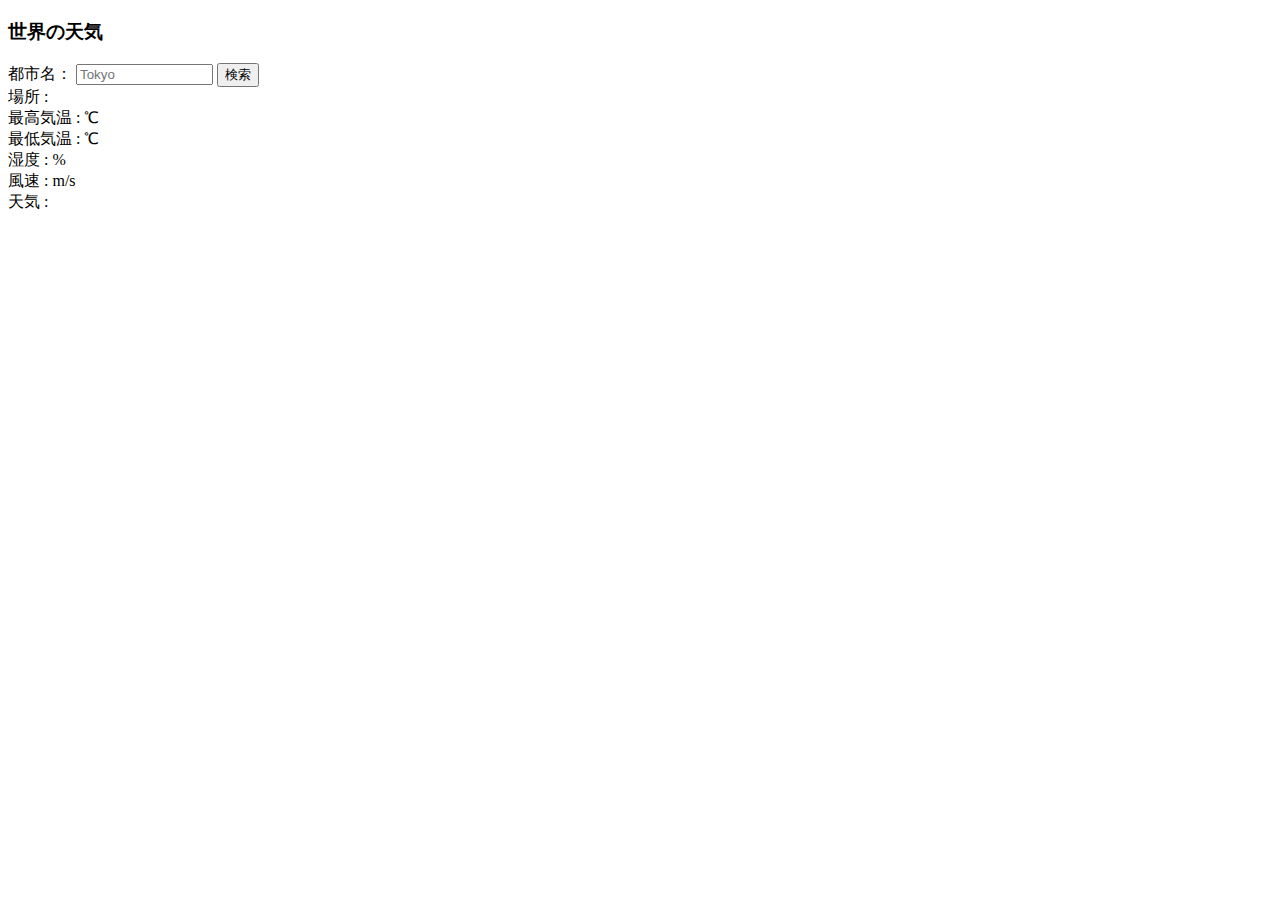
<file: Ajax-Lesson/index.html>
<!DOCTYPE html>
<html lang="ja">
  <head>
    <meta charset="UTF-8" />
    <title>世界の天気</title>
  </head>
  <body>
    <h3>世界の天気</h3>
    <label>都市名：</label>
    <input id="cityname" type="text" size="14" maxlength="14" placeholder="Tokyo">
    <button id="btn">検索</button><br>
    <span>場所 :</span>
    <span id="place"></span><br>
    <span>最高気温 :</span>
    <span id="temp_max"></span>
    <span> ℃</span><br>
    <span>最低気温 :</span>
    <span id="temp_min"></span>
    <span> ℃</span><br>
    <span>湿度 :</span>
    <span id="humidity"></span>
    <span> %</span><br>
    <span>風速 :</span>
    <span id="speed"></span>
    <span> m/s</span><br>
    <span>天気 :</span>
    <span id="weather"></span>
    <div id="icon"><img id="img"></div>
    <script src="jquery.min.js"></script>
    <script src="script.js"></script>
  </body>
</html>
</file>
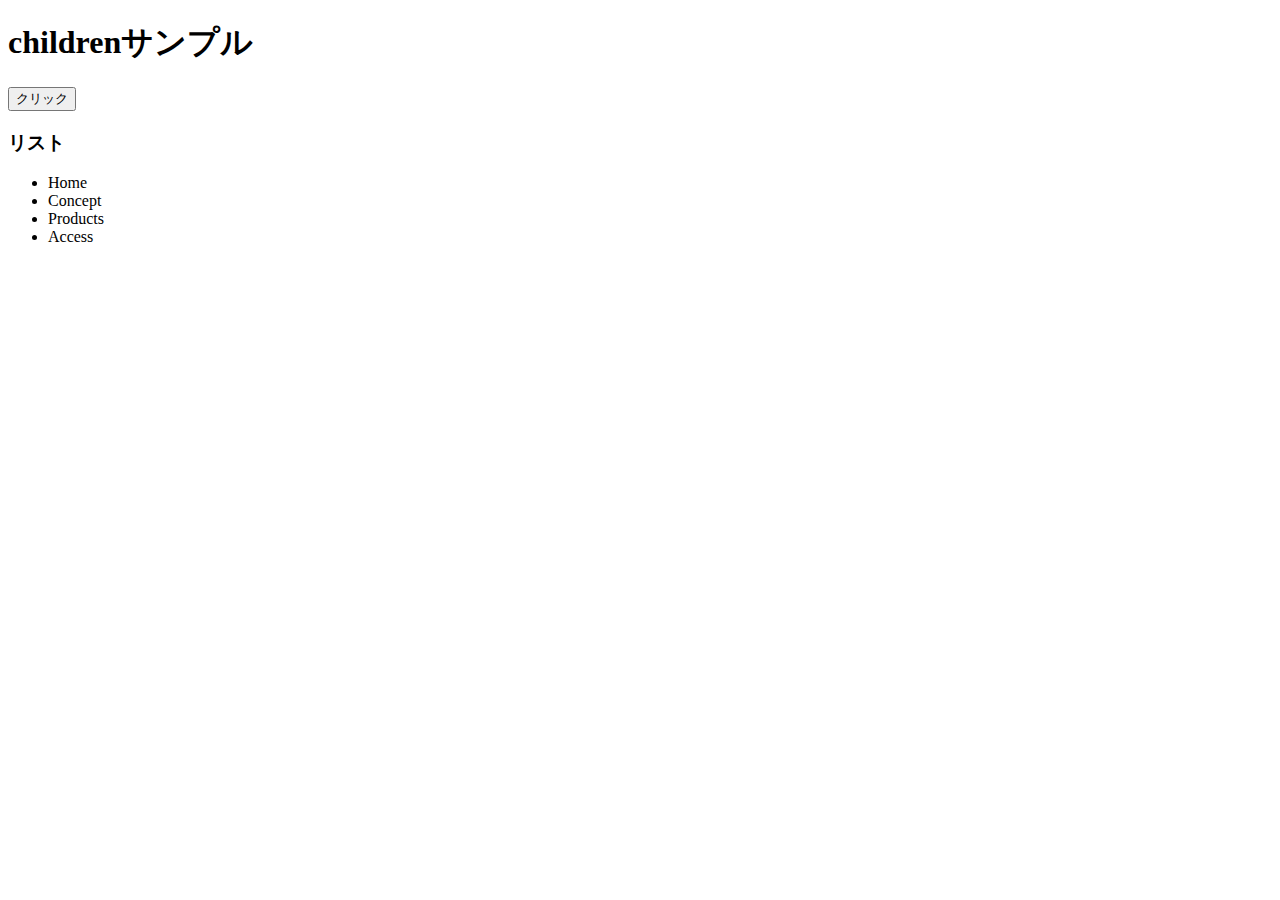
<file: jQuery-Lesson/index.html>
<!DOCTYPE html>
<html lang="ja">
 <head>
   <meta charset="UTF-8"/>
   <link rel="stylesheet" href="app.css"/>
 </head>
 <body>
   <h1>childrenサンプル</h1>
   <button>クリック</button>
   <h3>リスト</h3>
   <ul>
    <li>Home</li>
    <li>Concept</li>
    <li>Products</li>
    <li>Access</li>
   </ul>
   <script src="jquery.min.js"></script>
   <script src="app.js"></script>
 </body>
</html>
</file>
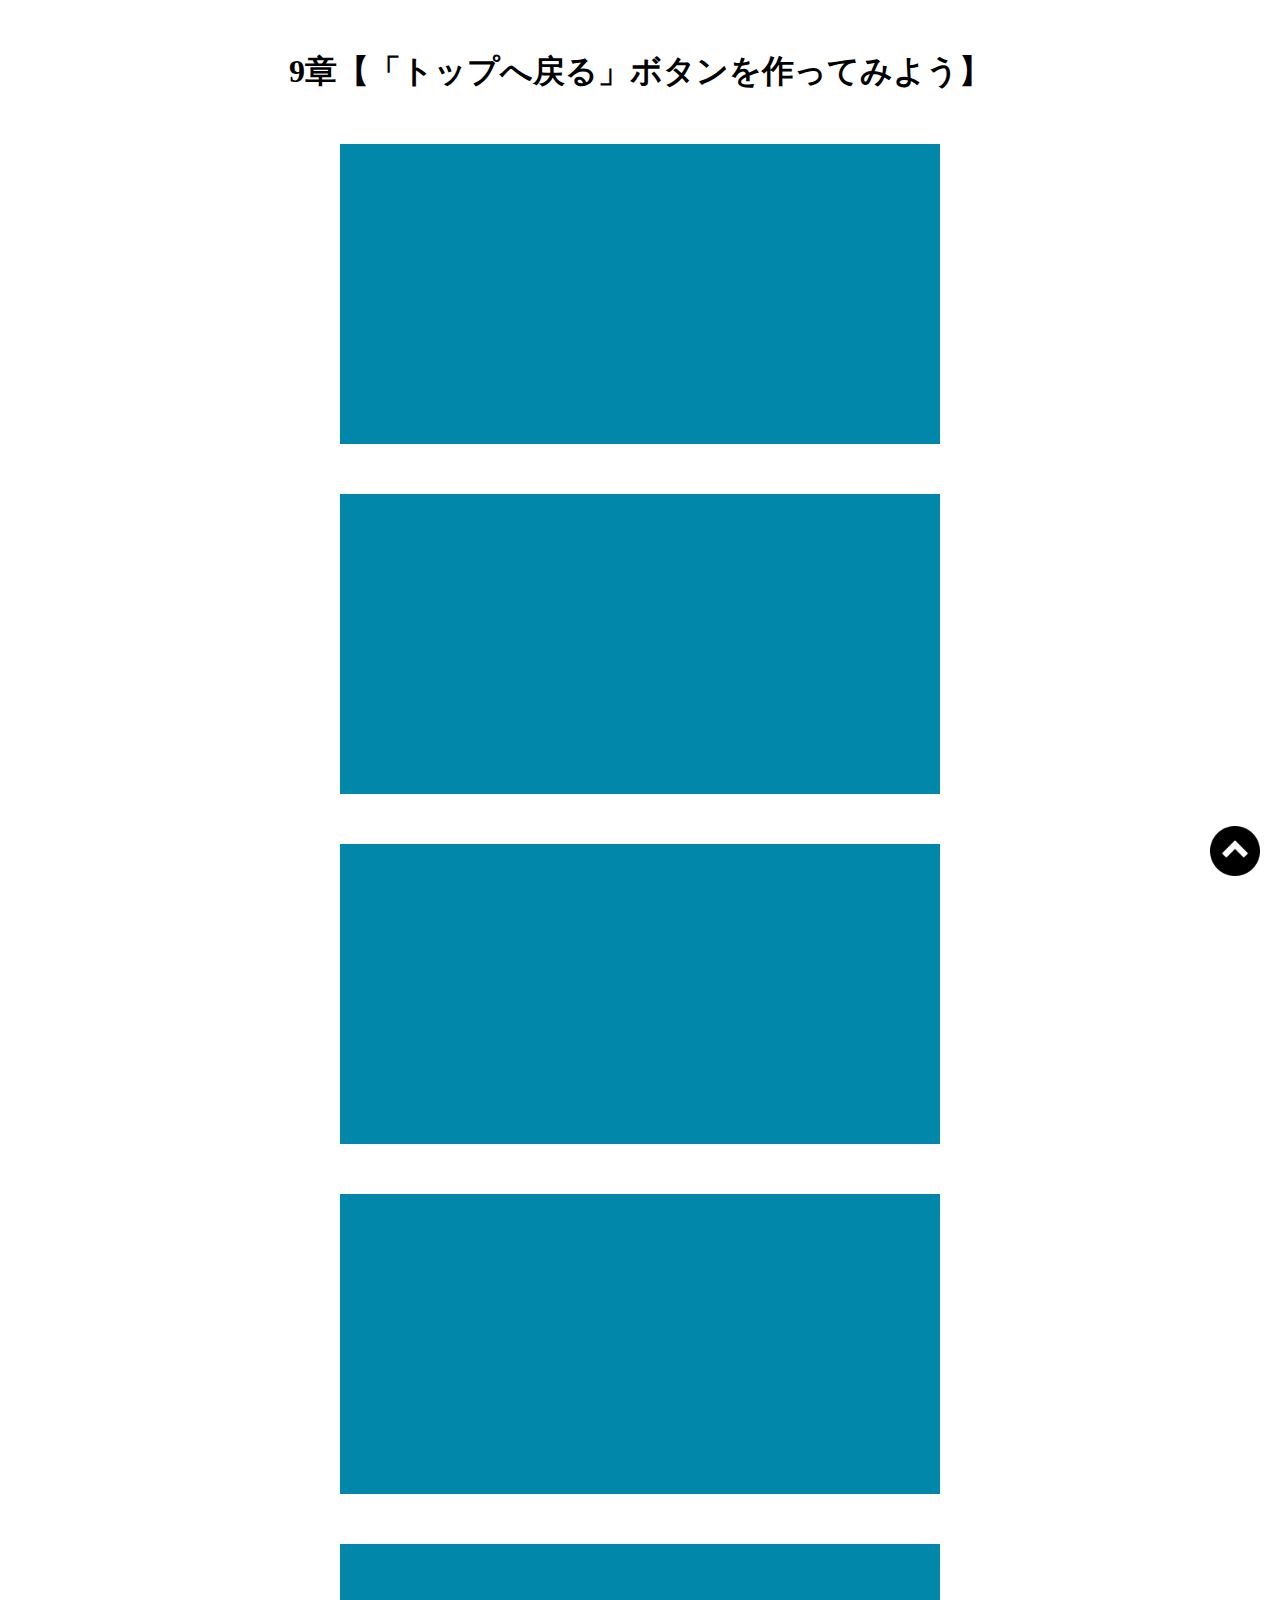
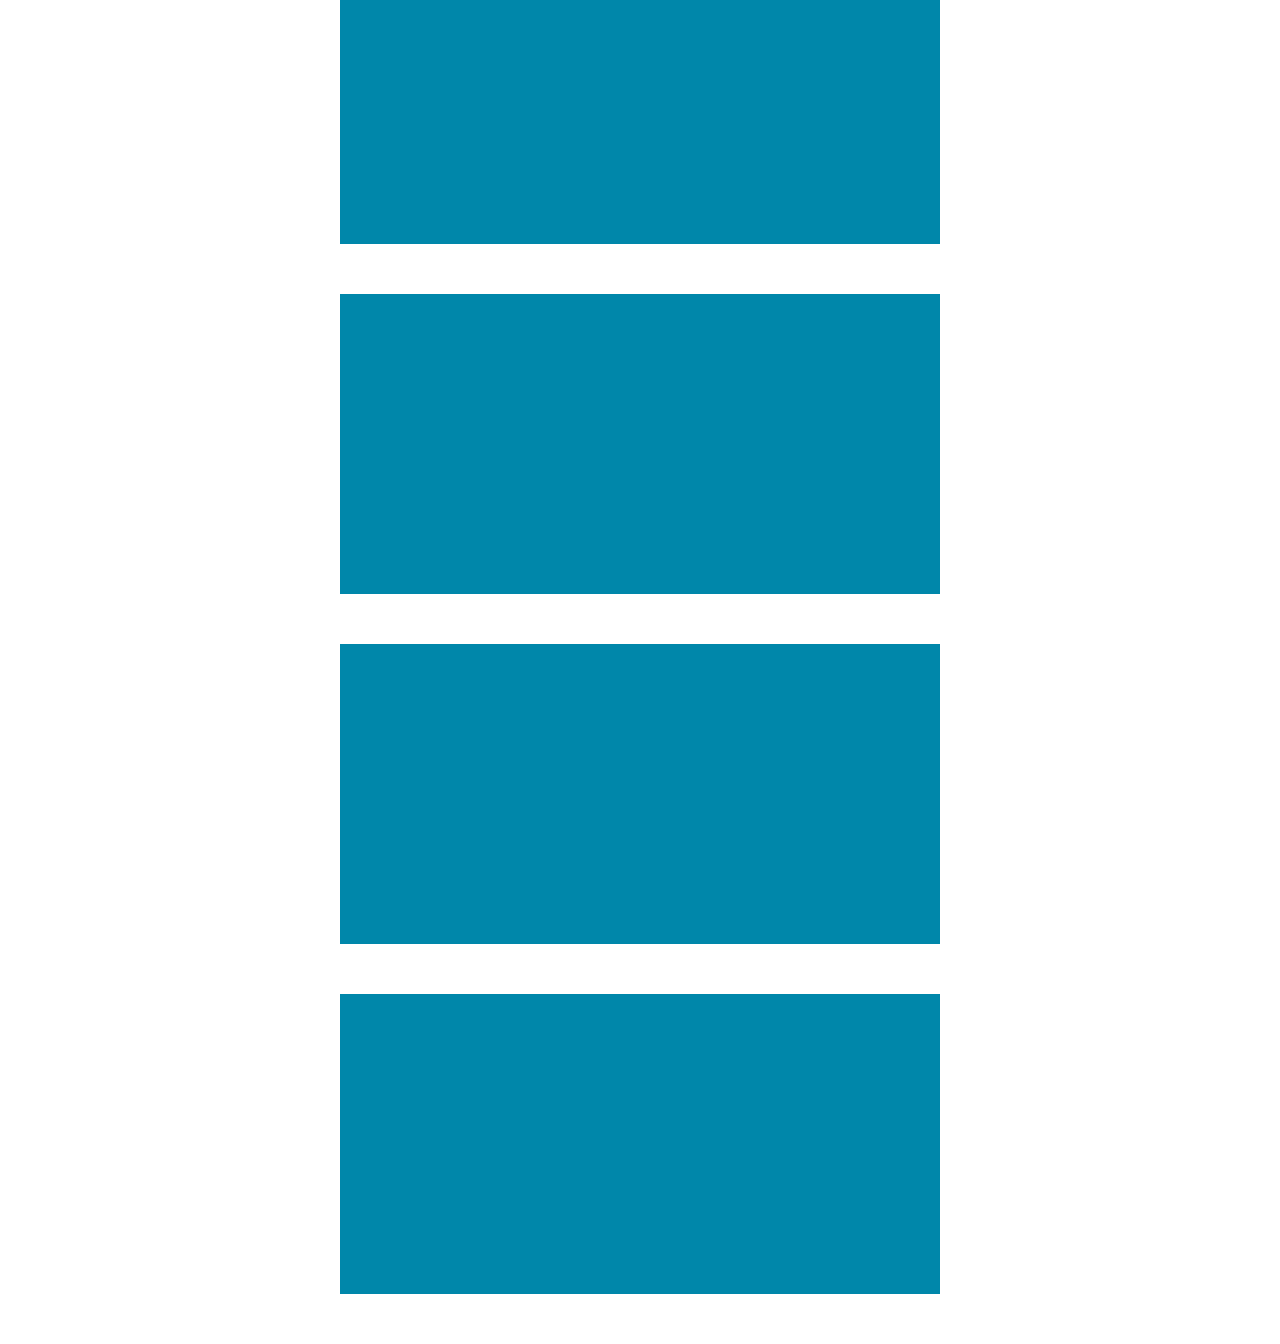
<file: Pagetop-Lesson/index.html>
<!DOCTYPE html>
  <html lang="ja">
  <head>
    <meta charset="UTF-8"/>
    <meta name="viewport" content="width=device-width,initial-scale=1.0">
    <title>9章【「トップへ戻る」ボタンを作ってみよう】</title>
    <link rel="stylesheet" href="css/style.css" />
  </head>
  <body>
    <h1>9章【「トップへ戻る」ボタンを作ってみよう】</h1>

    <div class="box"></div>
    <div class="box"></div>
    <div class="box"></div>
    <div class="box"></div>
    <div class="box"></div>
    <div class="box"></div>
    <div class="box"></div>
    <div class="box"></div>

    <span id="back">
      <a href="#">
        <img src="img/arrow.png" alt="">
      </a>
    </span>

    <script src="js/jquery.min.js"></script>
    <script src="js/script.js"></script>
  </body>
</html>
</file>
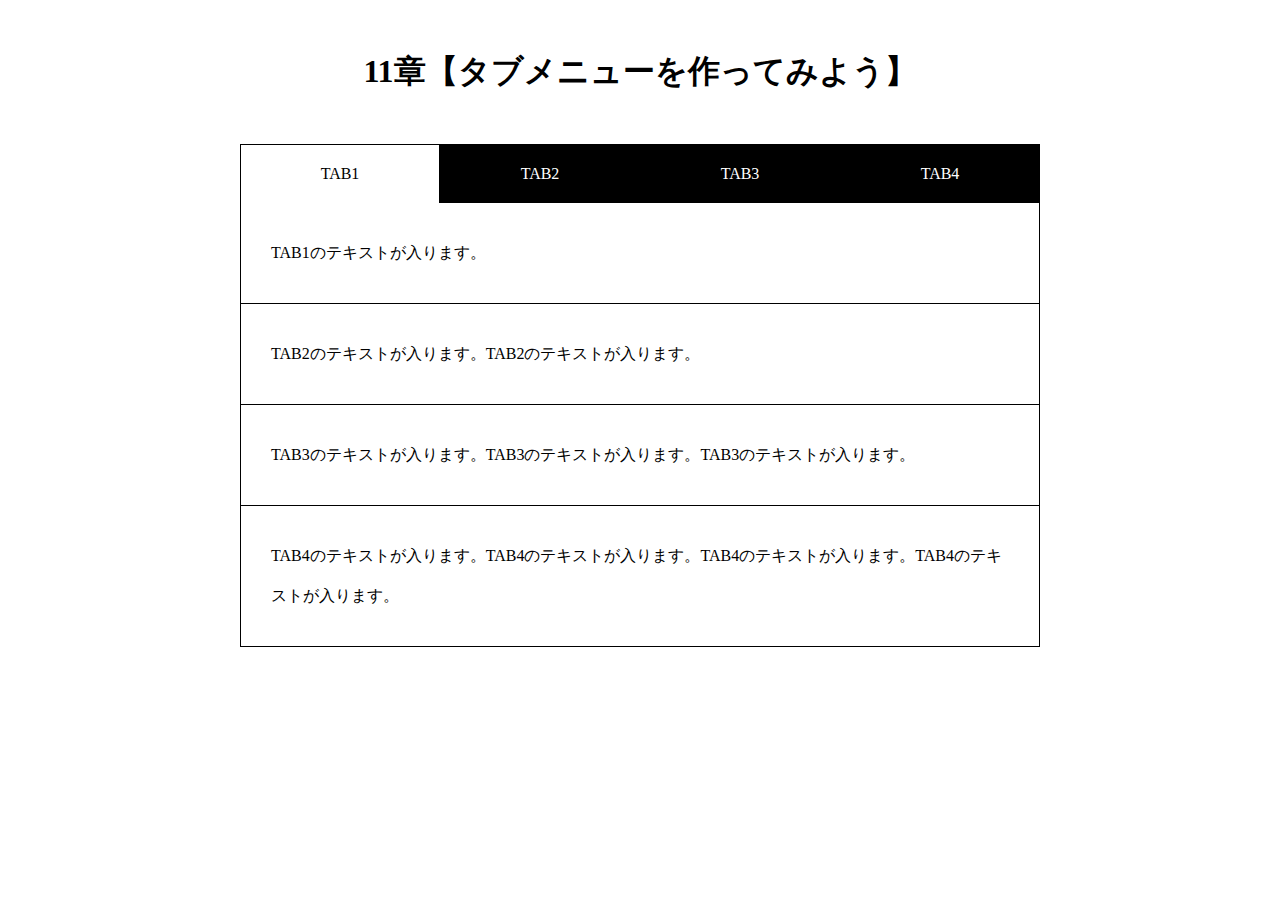
<file: Tabbar-Lesson/index.html>
<!DOCTYPE html>
<html lang="ja">
  <head>
    <meta charset="UTF-8" />
    <meta name="viewport" content="width=device-width,initial-scale=1.0">
    <title>11章【タブメニューを作ってみよう】</title>
    <link rel="stylesheet" href="css/style.css" />
  </head>
  <body>
    <h1>11章【タブメニューを作ってみよう】</h1>

    <div class="wrap">
      <ul id="tab-menu">
        <li><a href="#tab1" class="active">TAB1</a></li>
        <li><a href="#tab2" class="">TAB2</a></li>
        <li><a href="#tab3" class="">TAB3</a></li>
        <li><a href="#tab4" class="">TAB4</a></li>
      </ul>

      <div id="tab-contents">
        <div id="tab1" class="tab">
          <p>TAB1のテキストが入ります。</p>
        </div>

        <div id="tab2" class="tab">
          <p>TAB2のテキストが入ります。TAB2のテキストが入ります。</p>
        </div>

        <div id="tab3" class="tab">
          <p>TAB3のテキストが入ります。TAB3のテキストが入ります。TAB3のテキストが入ります。</p>
        </div>

        <div id="tab4" class="tab">
          <p>TAB4のテキストが入ります。TAB4のテキストが入ります。TAB4のテキストが入ります。TAB4のテキストが入ります。</p>
        </div>
      </div>
    </div>
    <script src="js/jquery.min.js"></script>
    <script src="js/script.js"></script>
  </body>
</html>
</file>
<file: jQuery-Lesson/app.css>
.box1 {
  display: none;
  background-color: #FF0000;
  height: 200px;
  width: 200px;
}
</file>
<file: Pagetop-Lesson/css/style.css>
@charset "UTF-8";

* {
  margin: 0;
  padding: 0;
  box-sizing: border-box;
}
h1 {
  text-align: center;
  margin: 50px 0;
}
.box {
  height: 300px;
  width: 600px;
  margin: 0 auto 50px;
  background-color: #0087aa;
}
#back {
  position: fixed;
  right: 20px;
  bottom: 20px;
}
#back img {
  width: 50px;
}
</file>
<file: Tabbar-Lesson/css/style.css>
@charset "UTF-8";

* {
  margin: 0;
  padding: 0;
  box-sizing: border-box;
}

h1 {
  text-align: center;
  margin: 50px 0;
}

.wrap {
  width: 90%;
  max-width: 800px;
  margin: 0 auto;
}

#tab-menu {
  display: flex;
}

#tab-menu li {
  list-style-type: none;
  width: 25%;
}

#tab-menu li a {
  color: #fff;
  text-decoration: none;
  display: block;
  padding: 20px;
  text-align: center;
  background: #000;
  border: 1px solid #000;
  border-bottom: none;
}

#tab-menu .active {
  background: #fff;
  color: #000;
}

#tab-contents {
  display: flex;
  flex-wrap: wrap;
}

#tab-contents .tab {
  width: 100%;
  padding: 30px;
  background: #fff;
  border: 1px solid #000;
  border-top: none;
}

#tab-contents p {
  color: #000;
  line-height: 2.5;
}
</file>
